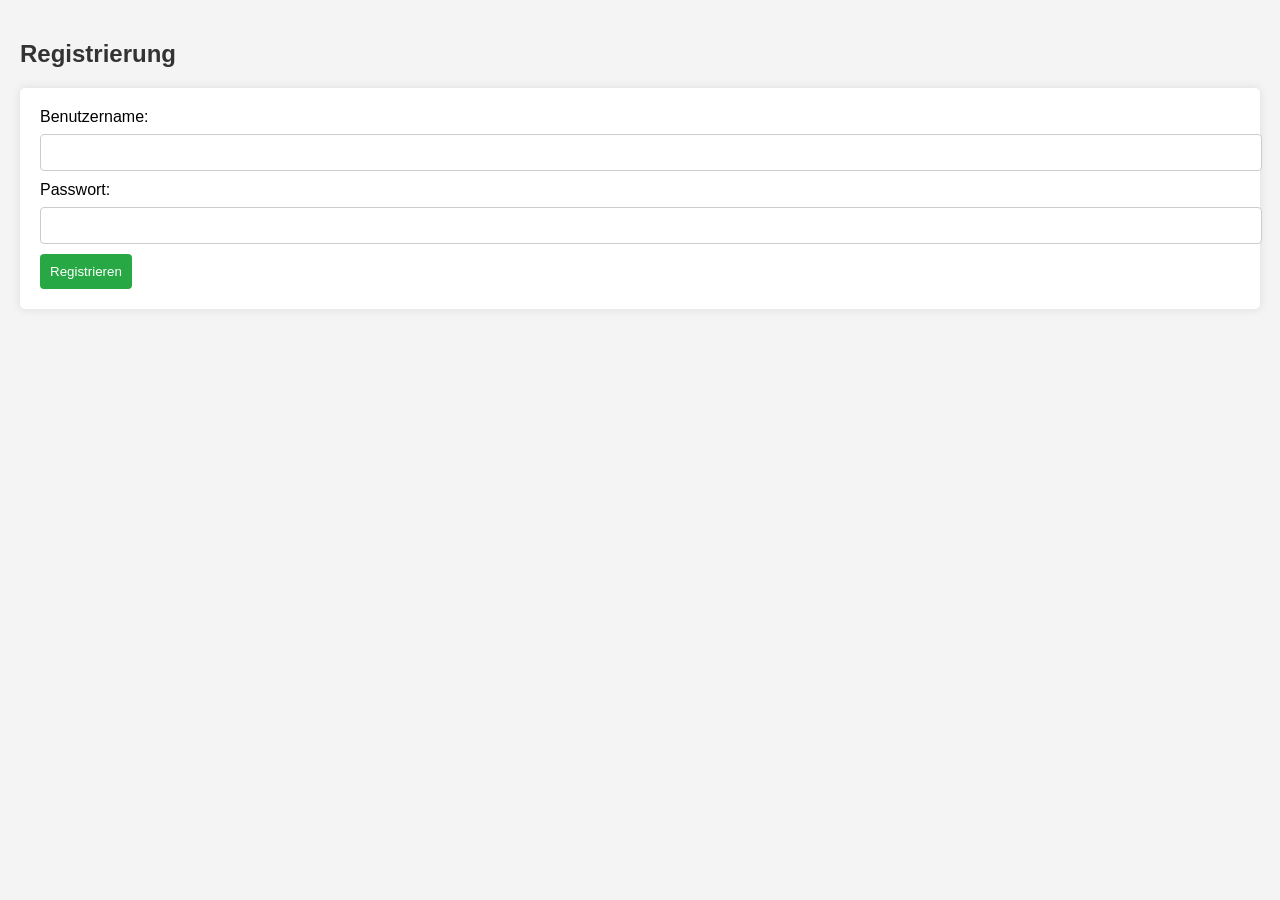
<file: register.html>
<!DOCTYPE html>
<html lang="de">

<head>
    <meta charset="UTF-8">
    <title>Registrierung</title>
    <style>
        body {
            font-family: Arial, sans-serif;
            background-color: #f4f4f4;
            margin: 0;
            padding: 20px;
        }

        h2 {
            color: #333;
        }

        form {
            background: #fff;
            padding: 20px;
            border-radius: 5px;
            box-shadow: 0 0 10px rgba(0, 0, 0, 0.1);
        }

        label {
            display: block;
            margin-bottom: 8px;
        }

        input[type="text"],
        input[type="password"] {
            width: 100%;
            padding: 10px;
            margin-bottom: 10px;
            border: 1px solid #ccc;
            border-radius: 4px;
        }

        button {
            background-color: #28a745;
            color: white;
            padding: 10px;
            border: none;
            border-radius: 4px;
            cursor: pointer;
        }

        button:hover {
            background-color: #218838;
        }
    </style>
</head>

<body>
    <h2>Registrierung</h2>
    <form action="{{ url_for('register') }}" method="post">
        <label for="username">Benutzername:</label>
        <input type="text" name="username" required>
        <label for="password">Passwort:</label>
        <input type="password" name="password" required>
        <button type="submit">Registrieren</button>
    </form>
</body>

</html>
</file>
